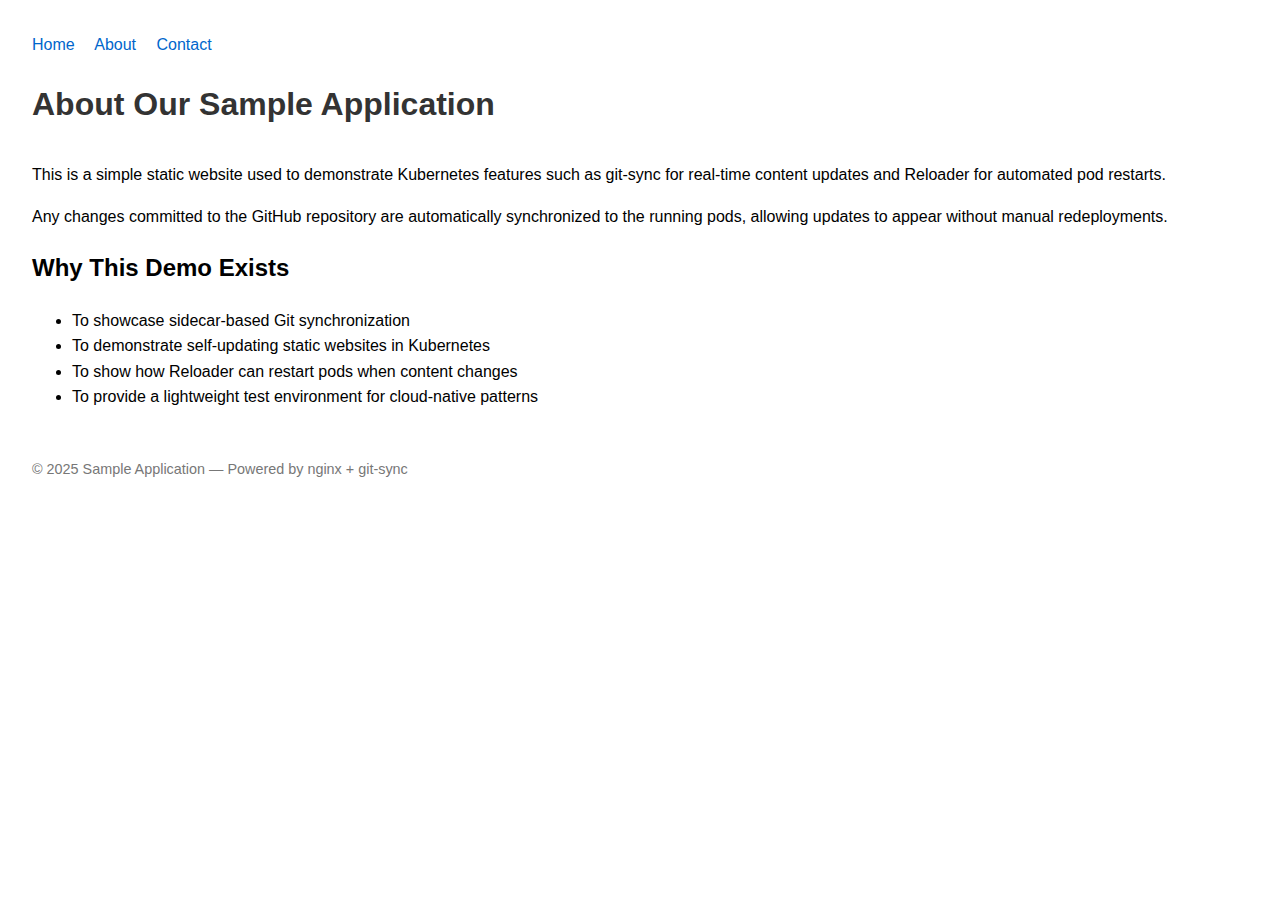
<file: about.html>
<!DOCTYPE html>
<html lang="en">
<head>
    <meta charset="UTF-8" />
    <meta name="viewport" content="width=device-width, initial-scale=1.0" />
    <title>About Us</title>
    <style>
        body {
            font-family: Arial, sans-serif;
            margin: 2rem;
            line-height: 1.6;
        }
        header {
            margin-bottom: 2rem;
        }
        h1 {
            color: #333;
        }
        nav a {
            margin-right: 1rem;
            text-decoration: none;
            color: #0066cc;
        }
        nav a:hover {
            text-decoration: underline;
        }
        footer {
            margin-top: 3rem;
            font-size: 0.9rem;
            color: #777;
        }
    </style>
</head>
<body>

<header>
    <nav>
        <a href="/">Home</a>
        <a href="/about.html">About</a>
        <a href="/contact.html">Contact</a>
    </nav>
    <h1>About Our Sample Application</h1>
</header>

<p>
    This is a simple static website used to demonstrate Kubernetes features such
    as git-sync for real-time content updates and Reloader for automated pod restarts.
</p>

<p>
    Any changes committed to the GitHub repository are automatically synchronized
    to the running pods, allowing updates to appear without manual redeployments.
</p>

<h2>Why This Demo Exists</h2>
<ul>
    <li>To showcase sidecar-based Git synchronization</li>
    <li>To demonstrate self-updating static websites in Kubernetes</li>
    <li>To show how Reloader can restart pods when content changes</li>
    <li>To provide a lightweight test environment for cloud-native patterns</li>
</ul>

<footer>
    © 2025 Sample Application — Powered by nginx + git-sync
</footer>

</body>
</html>
</file>
